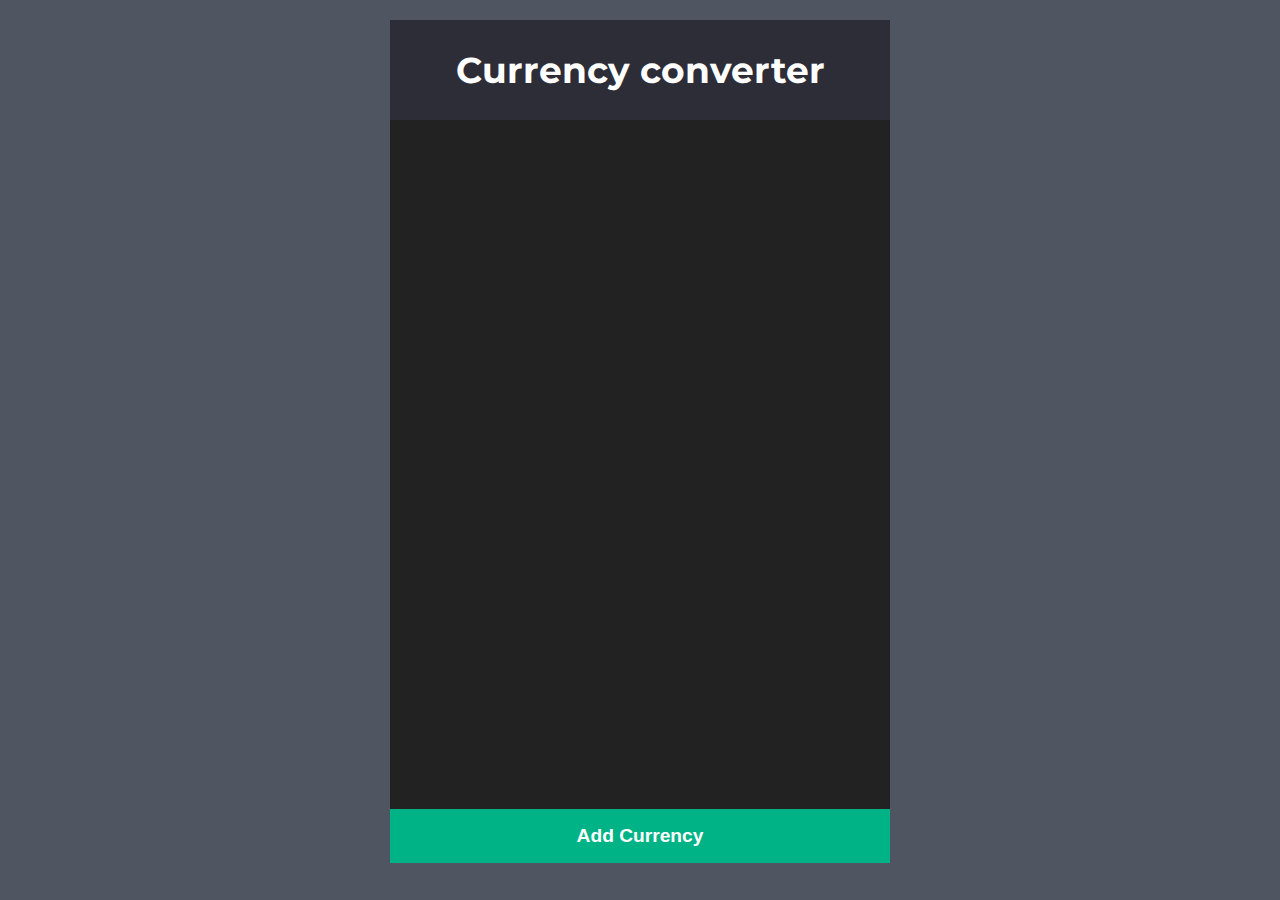
<file: index.html>
<!doctype html>
<html lang="en">
<head>
    <meta charset="UTF-8">
    <meta name="viewport"
          content="width=device-width, user-scalable=no, initial-scale=1.0, maximum-scale=1.0, minimum-scale=1.0">
    <meta http-equiv="X-UA-Compatible" content="ie=edge">
    <title>Document</title>
    <link rel="stylesheet" href="https://use.fontawesome.com/releases/v5.7.0/css/all.css" integrity="sha384-lZN37f5QGtY3VHgisS14W3ExzMWZxybE1SJSEsQp9S+oqd12jhcu+A56Ebc1zFSJ" crossorigin="anonymous">
    <link rel="stylesheet" href="css/style.css">
</head>
<body>
<div class="container">
    <div class="header">
        <h1>Currency converter</h1>
    </div>
    <div class="date"></div>
    <ul class="currencies"></ul>
    <button class="add-currency-btn "><i class="fas fa-long-arrow-alt-left"></i>Add Currency</button>
    <ul class="add-currency-list">
    </ul>
</div>
<div></div>
<div></div>
<div></div>
<script src="script/main.js"></script>
</body>
</html>
</file>
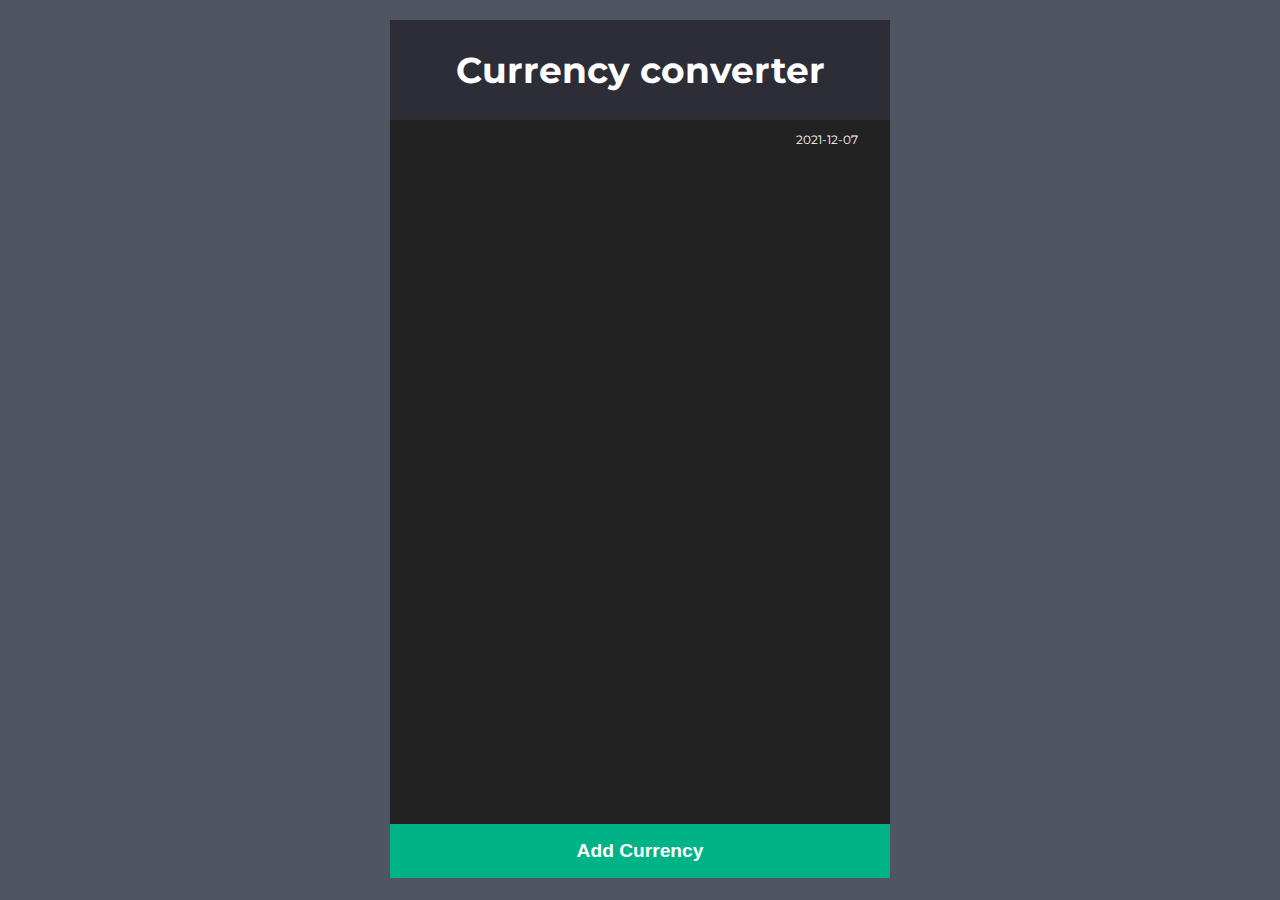
<file: html_code.html>
<!doctype html>
<html lang="en">
<head>
    <meta charset="UTF-8">
    <meta name="viewport"
          content="width=device-width, user-scalable=no, initial-scale=1.0, maximum-scale=1.0, minimum-scale=1.0">
    <meta http-equiv="X-UA-Compatible" content="ie=edge">
    <title>Document</title>
    <link rel="stylesheet" href="https://use.fontawesome.com/releases/v5.7.0/css/all.css" integrity="sha384-lZN37f5QGtY3VHgisS14W3ExzMWZxybE1SJSEsQp9S+oqd12jhcu+A56Ebc1zFSJ" crossorigin="anonymous">
    <link rel="stylesheet" href="css/style.css">
</head>
<body>
<div class="container">
    <div class="header">
        <h1>Currency converter</h1>
    </div>
    <div class="date">2021-12-07</div>
    <ul class="currencies">
        <!--        <li class="currency base-currency" id="USD">-->
        <!--            <img src="https://www.geonames.org/flags/l/us.gif" class="flag">-->
        <!--            <div class="info">-->
        <!--                <p class="input"><span class="currency-symbol">&#36;</span><input placeholder="0.0000"></p>-->
        <!--                <p class="currency-name">USD - US Dollar</p>-->
        <!--                <p class="base-currency-rate">1 USD = 1 USD</p>-->
        <!--            </div>-->
        <!--            <span class="close">&times;</span>-->
        <!--        </li>-->
        <!--        <li class="currency" id="JPY">-->
        <!--            <img src="https://www.geonames.org/flags/l/jp.gif" class="flag">-->
        <!--            <div class="info">-->
        <!--                <p class="input"><span class="currency-symbol">&#165;</span><input placeholder="0.0000"></p>-->
        <!--                <p class="currency-name">JPY - Japanese Yen</p>-->
        <!--                <p class="base-currency-rate">1 USD = 111.0401 JPY</p>-->
        <!--            </div>-->
        <!--            <span class="close">&times;</span>-->
        <!--        </li>-->
        <!--        <li class="currency" id="EUR">-->
        <!--            <img src="https://upload.wikimedia.org/wikipedia/commons/b/b7/Flag_of_Europe.svg" class="flag">-->
        <!--            <div class="info">-->
        <!--                <p class="input"><span class="currency-symbol">&#8364;</span><input placeholder="0.0000"></p>-->
        <!--                <p class="currency-name">JPY - EURO</p>-->
        <!--                <p class="base-currency-rate">1 USD = 0.8875 EUR</p>-->
        <!--            </div>-->
        <!--            <span class="close">&times;</span>-->
        <!--        </li>-->
        <!--        <li class="currency" id="GBP">-->
        <!--            <img src="https://www.geonames.org/flags/l/uk.gif" class="flag">-->
        <!--            <div class="info">-->
        <!--                <p class="input"><span class="currency-symbol">&#163;</span><input placeholder="0.0000"></p>-->
        <!--                <p class="currency-name">GBP - British Pound</p>-->
        <!--                <p class="base-currency-rate">1 USD = 0.7805 GBP</p>-->
        <!--            </div>-->
        <!--            <span class="close">&times;</span>-->
        <!--        </li>-->
        <!--        <li class="currency" id="RUB">-->
        <!--            <img src="https://www.geonames.org/flags/l/ru.gif" class="flag">-->
        <!--            <div class="info">-->
        <!--                <p class="input"><span class="currency-symbol">&#8381;</span><input placeholder="0.0000"></p>-->
        <!--                <p class="currency-name">RUB - Russian Ruble</p>-->
        <!--                <p class="base-currency-rate">1 USD = 66.9615 RUB</p>-->
        <!--            </div>-->
        <!--            <span class="close">&times;</span>-->
        <!--        </li>-->
        <!--        <li class="currency" id="CNY">-->
        <!--            <img src="https://www.geonames.org/flags/l/cn.gif" class="flag">-->
        <!--            <div class="info">-->
        <!--                <p class="input"><span class="currency-symbol">&#165;</span><input placeholder="0.0000"></p>-->
        <!--                <p class="currency-name">CNY - Chinese Yuan Renminbi</p>-->
        <!--                <p class="base-currency-rate">1 USD = 6.7756 CNY</p>-->
        <!--            </div>-->
        <!--            <span class="close">&times;</span>-->
        <!--        </li>-->
        <!--        <li class="currency" id="INR">-->
        <!--            <img src="https://www.geonames.org/flags/l/in.gif" class="flag">-->
        <!--            <div class="info">-->
        <!--                <p class="input"><span class="currency-symbol">&#8377;</span><input placeholder="0.0000"></p>-->
        <!--                <p class="currency-name">INR - Indian Rupee</p>-->
        <!--                <p class="base-currency-rate">1 USD = 71.1777 INR</p>-->
        <!--            </div>-->
        <!--            <span class="close">&times;</span>-->
        <!--        </li>-->
    </ul>
    <button class="add-currency-btn "><i class="fas fa-long-arrow-alt-left"></i>Add Currency</button>
    <ul class="add-currency-list">
        <!--        <li data-currency="USD" class="disabled"><img src="https://www.geonames.org/flags/l/us.gif" class="flag"><span>USD - US Dollar</span></li>-->
        <!--        <li data-currency="NZD"><img src="https://www.geonames.org/flags/l/nz.gif" class="flag"><span>NZD - New Zealand Dollar</span></li>-->
        <!--        <li data-currency="CAD"><img src="https://www.geonames.org/flags/l/ca.gif" class="flag"><span>CAD - Canadian Dollar</span></li>-->
        <!--        <li data-currency="MXN"><img src="https://www.geonames.org/flags/l/mx.gif" class="flag"><span>MXN - Mexican Peso</span></li>-->
    </ul>
</div>

<script src="script/main.js"></script>
</body>
</html>
</file>
<file: css/style.css>
@import url('https://fonts.googleapis.com/css2?family=Montserrat:ital,wght@0,100;0,200;0,300;0,400;0,500;0,600;0,700;0,800;0,900;1,100;1,200;1,300;1,400;1,500;1,600;1,700;1,800;1,900&display=swap');

* {
    margin: 0;
    padding: 0;
    box-sizing: border-box;
}

html {
    font-size: 16px;
}

body {
    font-family: 'Montserrat', 'sans-serif';
    background-color: #505562;
    color: #ffffff;
}

.container {
    width: 500px;
    margin: 20px auto;
    user-select: none;
    overflow-x: hidden;
    position: relative;
}

.header {
    background-color: #2d2d37;
    text-align: center;
    padding: 1.75rem;
}

.header h1 {
    font-size: 2.25rem;
}

.date {
    background-color: #222222;
    text-align: right;
    font-size: 0.75rem;
    padding: 0.75rem 2rem 0.75rem 0;
}

ul.currencies {
    height: calc(100vh - 40px - 100px - 40px - 58px);
    background-color: #222222;
    padding: 0 1.5rem 1rem 1.5rem;
    overflow-y: auto;
}

ul.currencies li {
    background-color: #2d2d37;
    border-radius: 5px;
    list-style: none;
    padding: 1rem 1rem 0.75rem 1rem;
    margin-bottom: 1rem;
    position: relative;
}

ul.currencies li:last-child {
    margin-bottom: 0;
}

ul.currencies li.base-currency {
    background-color: #264d73;
}

.flag {
    width: 60px;
    height: 40px;
    border: 1px solid #ffffff;
    vertical-align: top;
}

.info {
    display: inline-block;
    width: 78%;
}

.info .input span {
    font-size: 1.5rem;
    display: inline-block;
    width: 4rem;
    text-align: center;
}

.info .input input {
    font-size: 1.5rem;
    width: 78%;
    background-color: transparent;
    border: 2px solid #ffffff;
    border-radius: 5px;
    color: #ffffff;
    padding: 0.3rem;
    margin-bottom: 0.75rem;
}

.info .currency-name {
    font-size: 1rem;
    font-weight: bold;
    margin-bottom: 0.5rem;
    margin-left: 4rem;
}

.info .base-currency-rate {
    font-size: 0.8rem;
    margin-left: 4rem;
}

ul.currencies li .close {
    position: absolute;
    top: 0;
    right: 0;
    padding: 0 0.5rem;
    font-size: 1.5rem;
    color: #666666;
    cursor: pointer;
}

ul.currencies li .close:hover {
    color: #ffffff;
}

ul.currencies::-webkit-scrollbar {
    width: 5px;
}

ul.currencies::-webkit-scrollbar-thumb {
    background-color: #2d2d37;
    border-bottom: 1rem solid #222222;
}

ul.add-currency-list {
    position: absolute;
    bottom: 54px;
    background-color: #f1f1f1;
    color: #333333;
    width: 100%;
    height: calc(100vh - 40px - 100px - 55px);
    overflow-y: auto;
    transition: all 0.25s;
    left: 105%;
}

ul.add-currency-list li {
    list-style: none;
    padding: 0.75rem;
    border-bottom: 1px solid #dddddd;
    cursor: pointer;
}

ul.add-currency-list li.disabled {
    opacity: 0.7;
    cursor: not-allowed;
}

ul.add-currency-list li .flag {
    width: 3rem;
    height: 2rem;
    vertical-align: middle;
}

ul.add-currency-list li span {
    margin-left: 1rem;
    font-weight: bold;
}

.add-currency-btn {
    background-color: #00b386;
    color: #ffffff;
    padding: 1rem;
    font-size: 1.2rem;
    font-weight: bold;
    border: none;
    border-top: 3px solid #222222;
    outline: none;
    width: 100%;
    cursor: pointer;
    transition: background-color 0.25s;
    position: relative;
}

.add-currency-btn i {
    position: absolute;
    top: 0.6rem;
    left: 30%;
    font-size: 2rem;
    opacity: 0;
    transition: all 0.25s;
}

.add-currency-btn.open {
    background-color: #d9534f;
}

.add-currency-btn.open i {
    opacity: 1;
    left: 1.25rem;
}

.add-currency-btn.open + ul.add-currency-list {
    left: 0;
}

.add-currency-btn.open + ul.add-currency-list:hover {
    background-color: #dddddd;
}


@media (max-width: 600px) {
    html { font-size: 14px; }
    .container { width: 100%; margin: 0 auto; }
    ul.currencies { height: calc(100vh - 83px - 34px - 51px); }
    .header h1 { font-size: 2rem; }
    .flag { width: 3rem; height: 2rem; }
    .info .input span { font-size: 1.25rem; width: 3.5rem; }
    .info .input input {font-size:  1.25rem; width: 76%; }
    .info .currency-name { margin-left: 3.5rem; }
    .info .base-currency-rate { margin-left: 3.5rem; }
    ul.add-currency-list { border-bottom: 48px; height: calc(100vh - 80px - 51px); }
    .add-currency-btn i { left: 25%; top: 0.65rem; }
}
</file>
